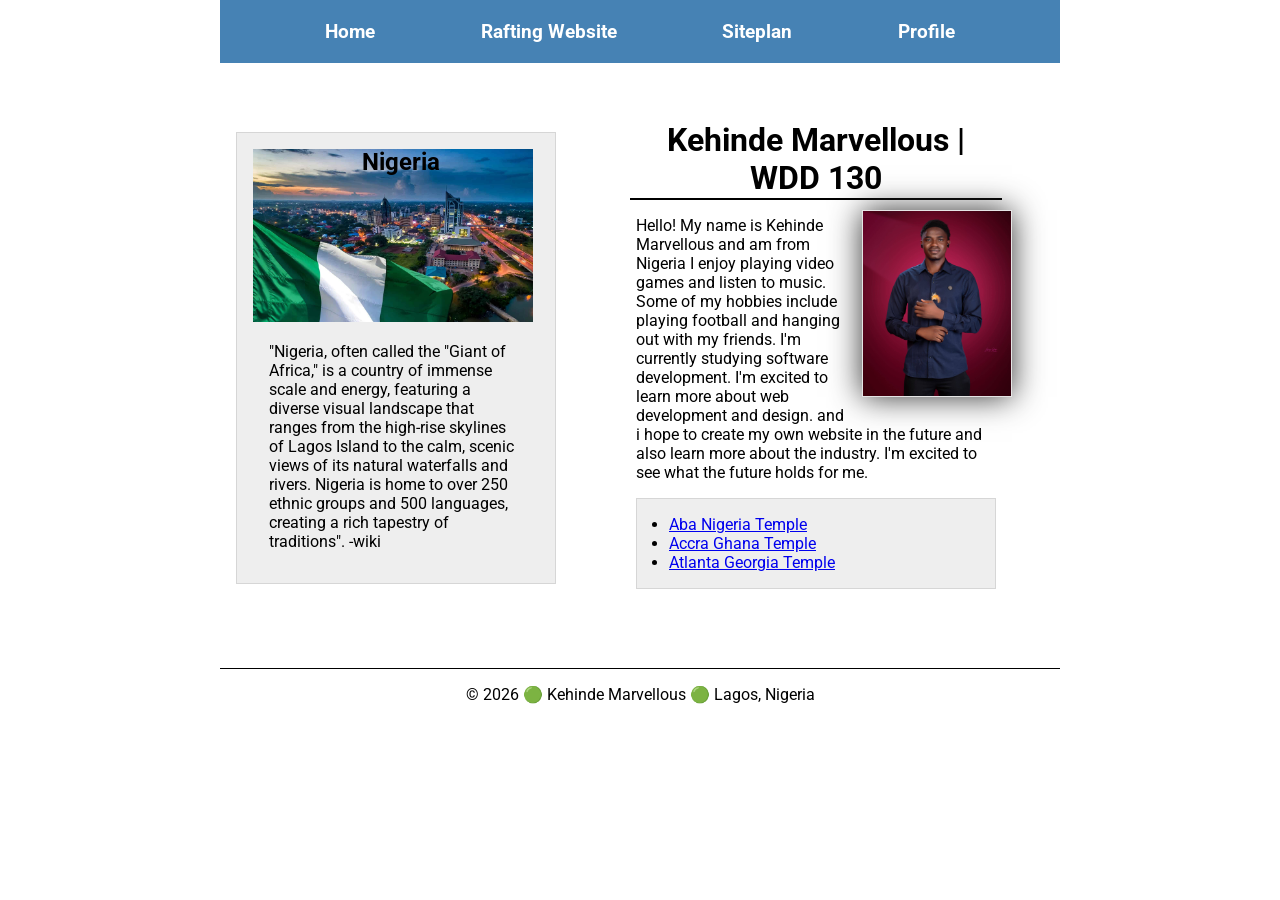
<file: index.html>
<!-- 12 May 2026 -->
<!DOCTYPE html>
<html lang="en-us">

<head>
    <meta charset="UTF-8">
    <meta name="viewport" content="width=device-width,initial-scale=1.0">
    <title>Kehinde Marvellous | WDD 130</title>
    <meta name="description" content="Kehinde Marvellous's BYU-Idaho WDD 130 course home page">
    <meta name="author" content="Kehinde Marvellous">

    <link rel="stylesheet" href="styles/styles.css">
    <link rel="preconnect" href="https://fonts.googleapis.com">
    <link rel="preconnect" href="https://fonts.gstatic.com" crossorigin>
    <link
      href="https://fonts.googleapis.com/css2?family=Roboto:ital,wght@0,100..900;1,100..900&display=swap"
      rel="stylesheet">
</head>

<body>
    <header>
        <nav>
            <a href="#">Home</a>
            <a href="wwr/">Rafting Website</a>
            <a href="wwr/site-plan-rafting.html">Siteplan</a>
            <a href="https://linkedin.com">Profile</a>
        </nav>
    </header>
    <div class="grid">
        <main>
            <h1>Kehinde Marvellous | WDD 130</h1>
            <img src="images/profile.jpg" alt="Hello, my name is Kehinde Marvellous" width="200">
            <p>Hello! My name is Kehinde Marvellous and am from Nigeria I enjoy playing video games
                and
                listen to music. Some of my hobbies include playing football and hanging out with my
                friends. I'm currently studying software development. I'm excited to learn more
                about
                web development and design. and i hope to create my own website in the future and
                also
                learn more about the industry. I'm excited to see what the future holds for me.</p>
            <ul class="box indent">
                <li><a href="https://newsroom.churchofjesuschrist.org/article/aba-nigeria-temple"
                      target="_blank">Aba Nigeria Temple</a></li>
                <li><a href="https://newsroom.churchofjesuschrist.org/article/accra-ghana-temple"
                      target="_blank">Accra Ghana Temple</a></li>
                <li><a href="https://newsroom.churchofjesuschrist.org/article/atlanta-georgia-temple"
                      target="_blank">Atlanta Georgia Temple</a></li>
            </ul>
        </main>
        <aside class="box">
            <h2>Nigeria</h2>
            <img src="images/nigeria.jpg" alt="Nigeria's Landscape">
            <p>"Nigeria, often called the "Giant of Africa," is a country of immense scale and
                energy,
                featuring a diverse visual landscape that ranges from the high-rise skylines of
                Lagos
                Island to the calm, scenic views of its natural waterfalls and rivers. Nigeria is
                home
                to over 250 ethnic groups and 500 languages, creating a rich tapestry of
                traditions".
                -wiki</p>
    </div>
    </aside>
    <footer>
        <p>&copy; 2026 🟢 Kehinde Marvellous 🟢 Lagos, Nigeria</p>
    </footer>
</body>

</html>
</file>
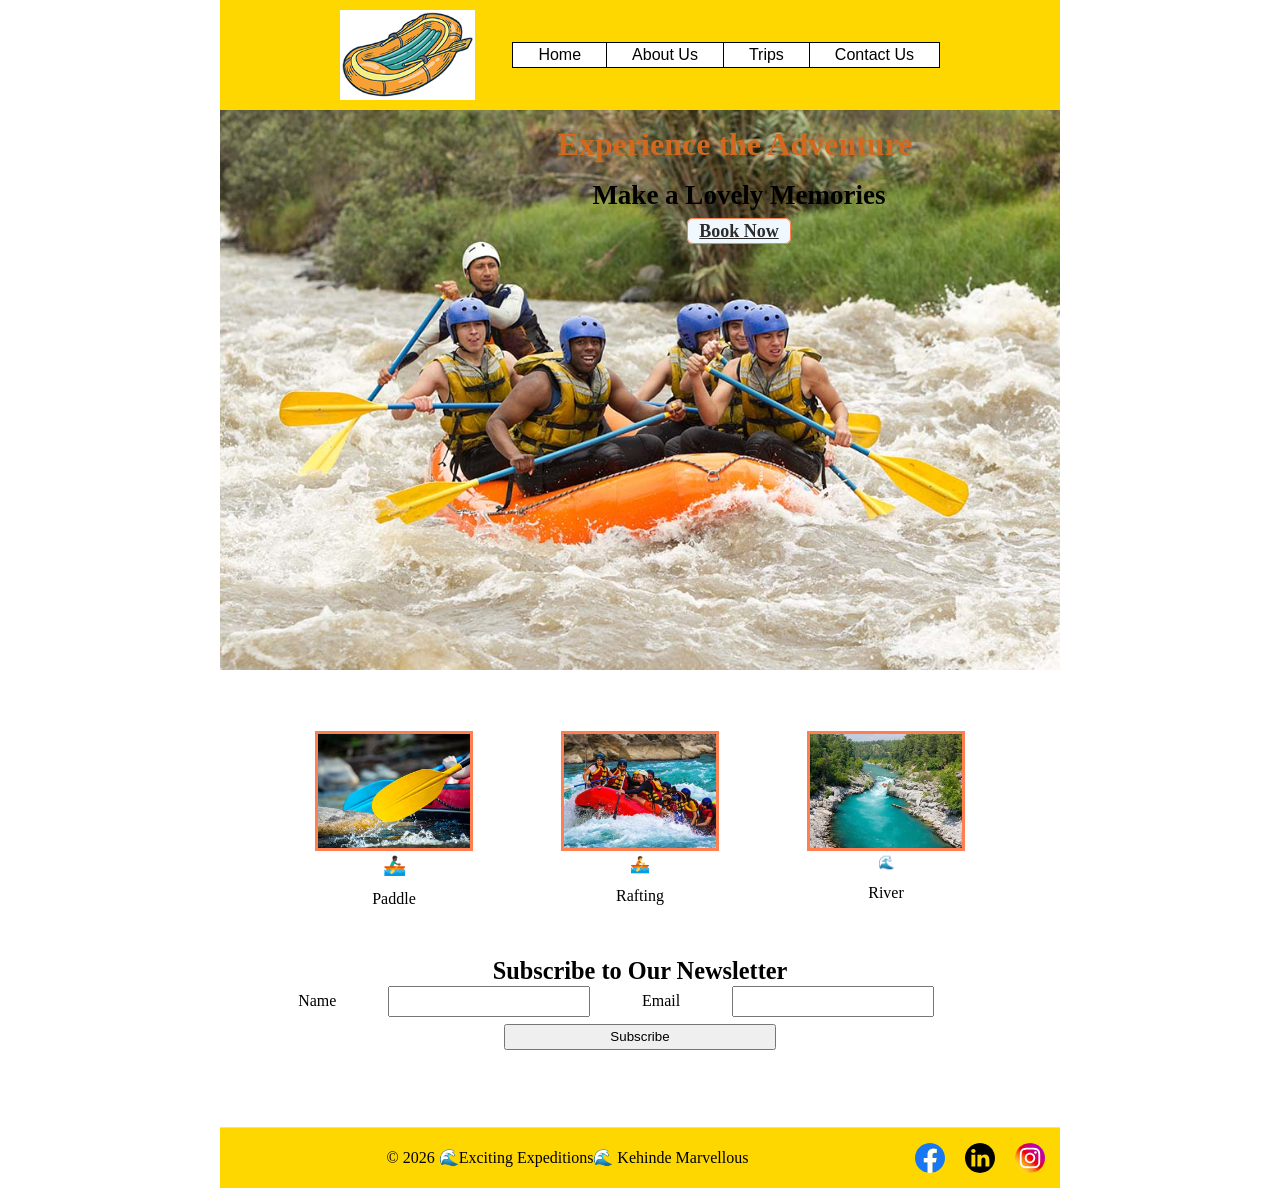
<file: wwr/index.html>
<!--10 June 2026-->
<!DOCTYPE html>
<html lang="en-us">

<head>
  <meta charset="UTF-8">
  <meta name="viewport" content="width=device-width,initial-scale=1.0">
  <title>Home Page | Exciting Expeditions</title>
  <link rel="stylesheet" href="styles/rafting.css">
  <meta name="description"
    content="Conquer exciting rapids with guided whitewater rafting trips, safety tips, and easy booking for families and thrill seekers.">
  <meta name="author" content="Kehinde Marvellous">
</head>

<body>
  <header>
    <img src="images/boat.png" alt="Company Logo" class="logo">

    <nav>
      <ul>
        <li><a href="index.html">Home</a></li>
        <li><a href="about.html">About Us</a></li>
        <li><a href="trips.html">Trips</a></li>
        <li><a href="contact.html">Contact Us</a></li>
      </ul>
    </nav>
  </header>
  <main>
    <div class="hero">
      <img src="images/hero.jpg" alt="Rafting Adventure">
      <h1>Experience the Adventure</h1>

      <section class="cta">
        <h2>Make a Lovely Memories</h2>
        <a href="trips.html" class="cta-button">Book Now</a>
      </section>
    </div>

    <section class="grid-container">
      <div>
        <img src="images/paddle.jpg" alt="Paddle rafting">
        <h3>🚣🏿‍♂️</h3>
        <p>Paddle</p>
      </div>

      <div>
        <img src="images/raf.jpg" alt="River rafting">
        <h4>🚣</h4>
        <p>Rafting</p>
      </div>

      <div>
        <img src="images/river.jpg" alt="River">
        <h5>🌊</h5>
        <p>River</p>
      </div>

      <div class="newsletter-section">
        <h6>Subscribe to Our Newsletter</h6>

        <form action="contact-form">
          <label for="name">Name</label>
          <input type="text" id="name" name="name">

          <label for="email">Email</label>
          <input type="email" id="email" name="email">

          <button type="submit">Subscribe</button>
        </form>
      </div>
    </section>
  </main>
  <footer>
    <p>&copy; 2026 🌊Exciting Expeditions🌊 Kehinde Marvellous</p>
    <nav class="socialmedia">
      <a href="https://facebook.com">
        <img src="images/facebook.svg" alt="Facebook Icon">
      </a>
      <a href="https://linkedin.com">
        <img src="images/linkedin.svg" alt="Linkedin Icon">
      </a>
      <a href="https://instagram.com">
        <img src="images/instagram.svg" alt="Instagram Icon">
      </a>
    </nav>
  </footer>
</body>
</file>
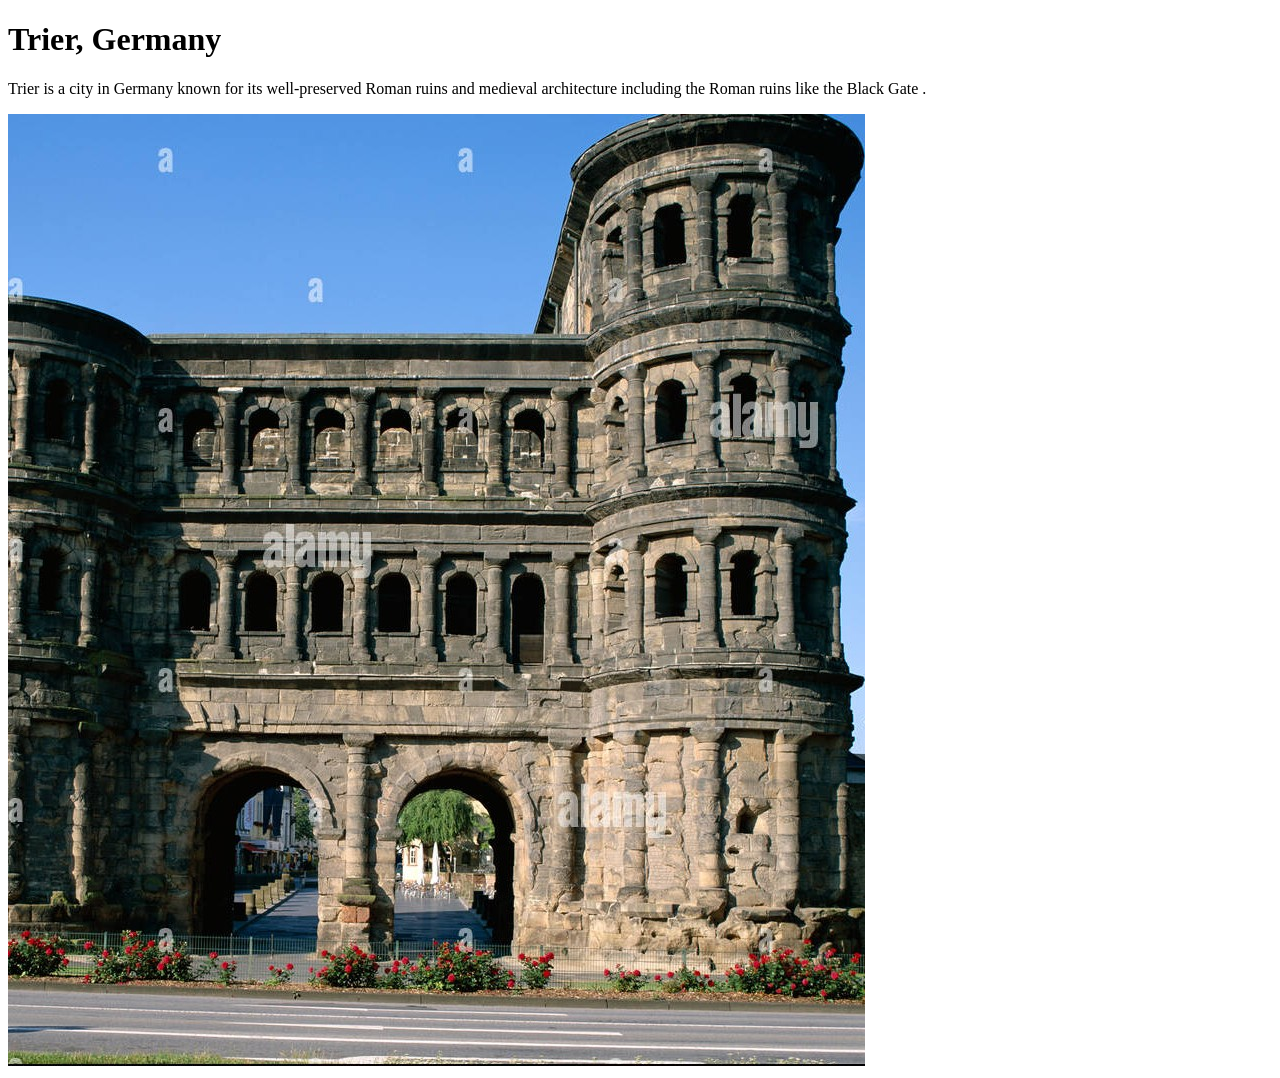
<file: week01/favorite-city.html>
<!DOCTYPE html>
<html lang="en">

<head>
    <meta charset="UTF-8">
    <meta name="viewport" content="width=device-width, initial-scale=1.0">
    <title>My Favorite City - Trier, Germany</title>
</head>

<body>
    <h1>Trier, Germany</h1>
    <p>Trier is a city in Germany known for its well-preserved Roman ruins and medieval architecture
        including the Roman ruins like the Black Gate .</p>
    <img src="images/black gate.jpg" alt="The Black Gate, Trier, Germany">

</body>

</html>
</file>
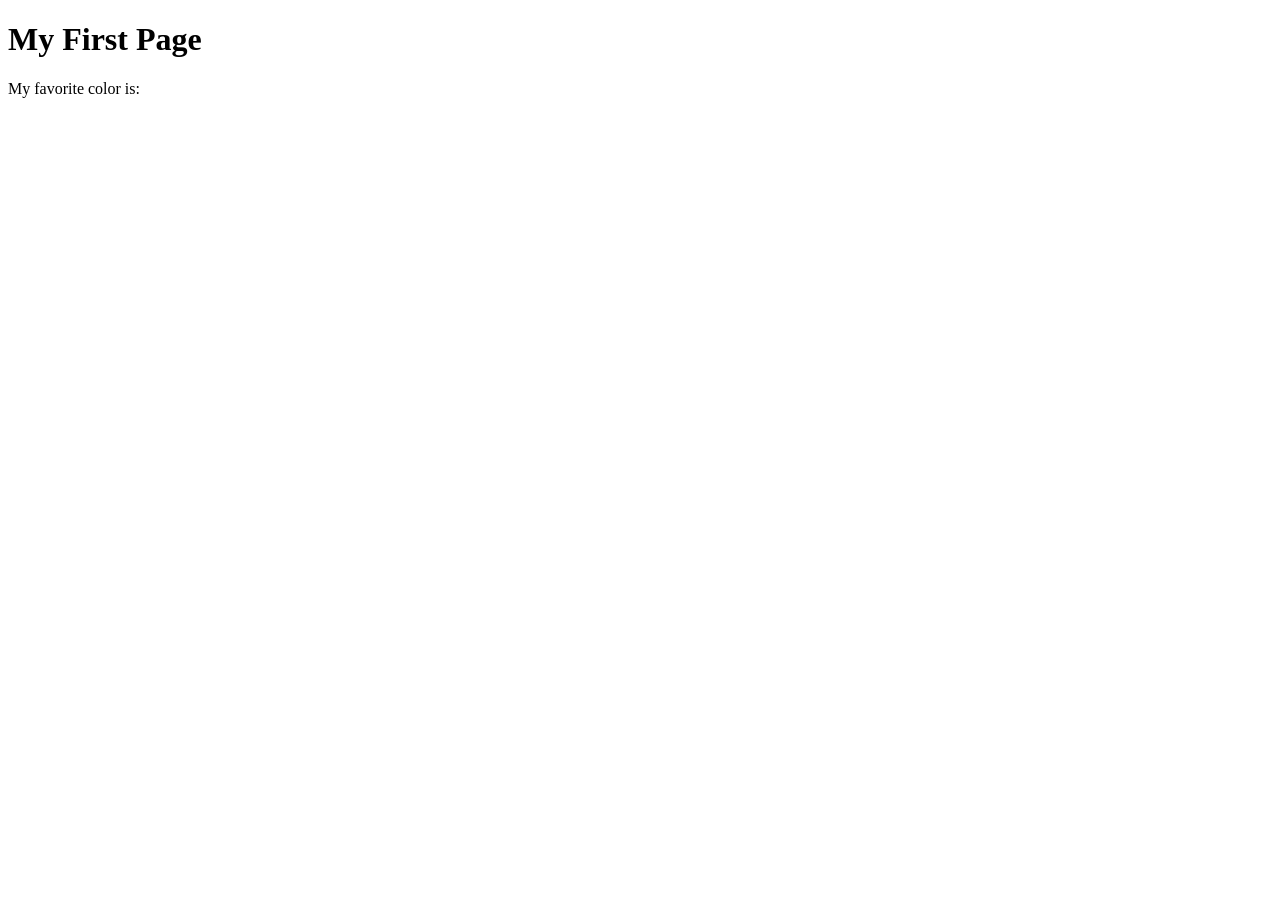
<file: week01/first-page.html>
<!DOCTYPE html>
<html lang="en">
<head>
    <meta charset="UTF-8">
    <meta name="viewport" content="width=device-width, initial-scale=1.0">
    <title>My First Page</title>
</head>
<body>
    <h1>My First Page</h1>
    <p>My favorite color is: </p>
</body>
</html>
</file>
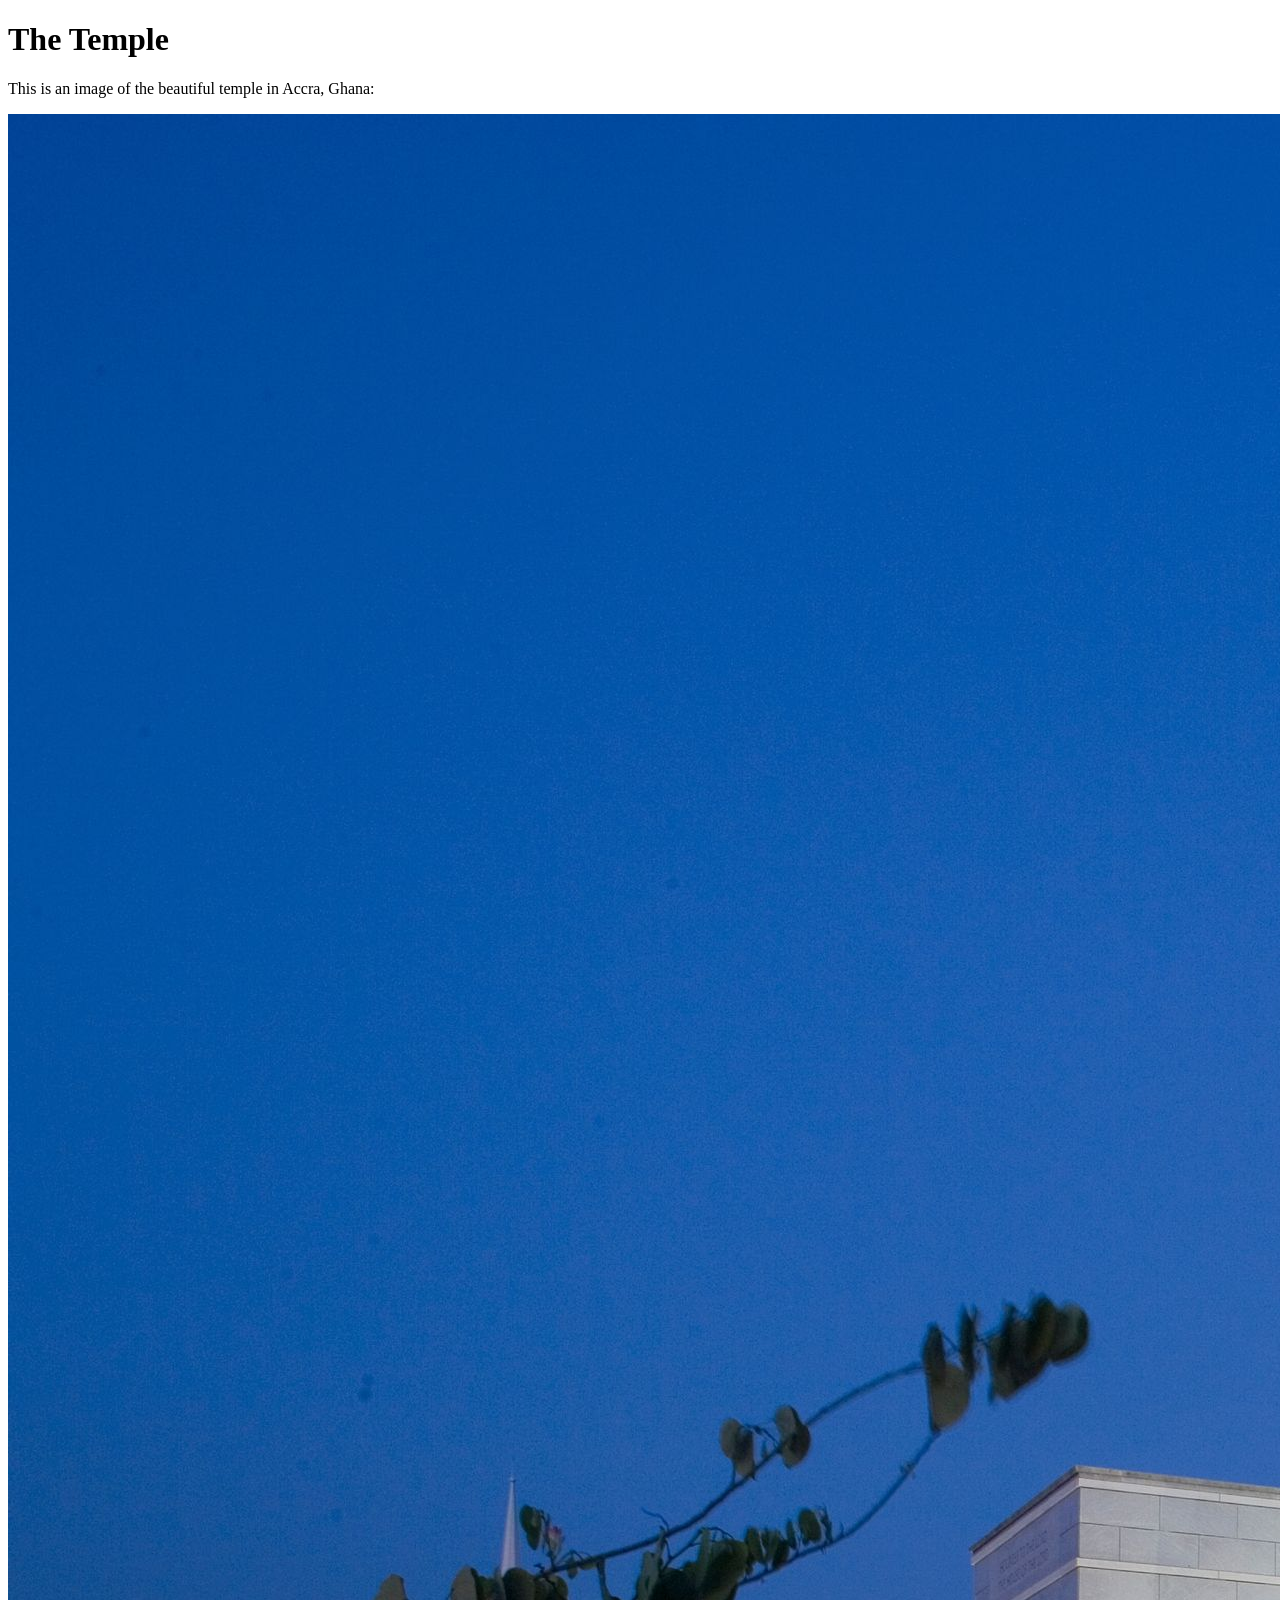
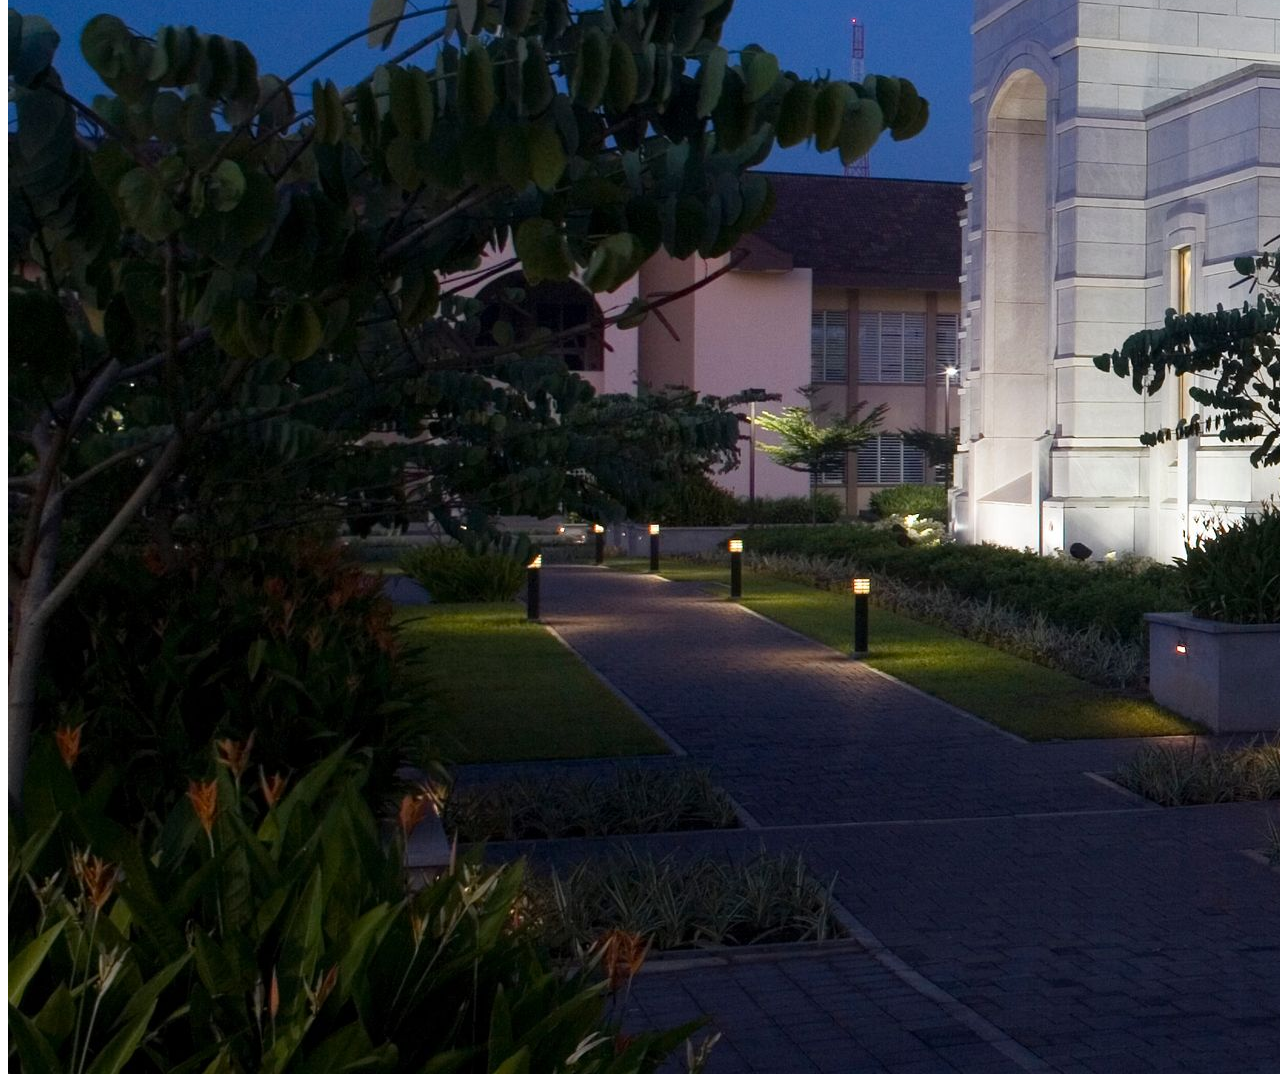
<file: week01/images.html>
<!DOCTYPE html>
<html lang="en">
<head>
    <meta charset="UTF-8">
    <meta name="viewport" content="width=device-width, initial-scale=1.0">
    <title>Temple Image</title>
</head>
<body>
    <h1>The Temple</h1>
    <p>This is an image of the beautiful temple in Accra, Ghana:</p>
    <img src="images/temple-large.jpeg" alt="The Accra Ghana Temple">
    
</body>
</html>
</file>
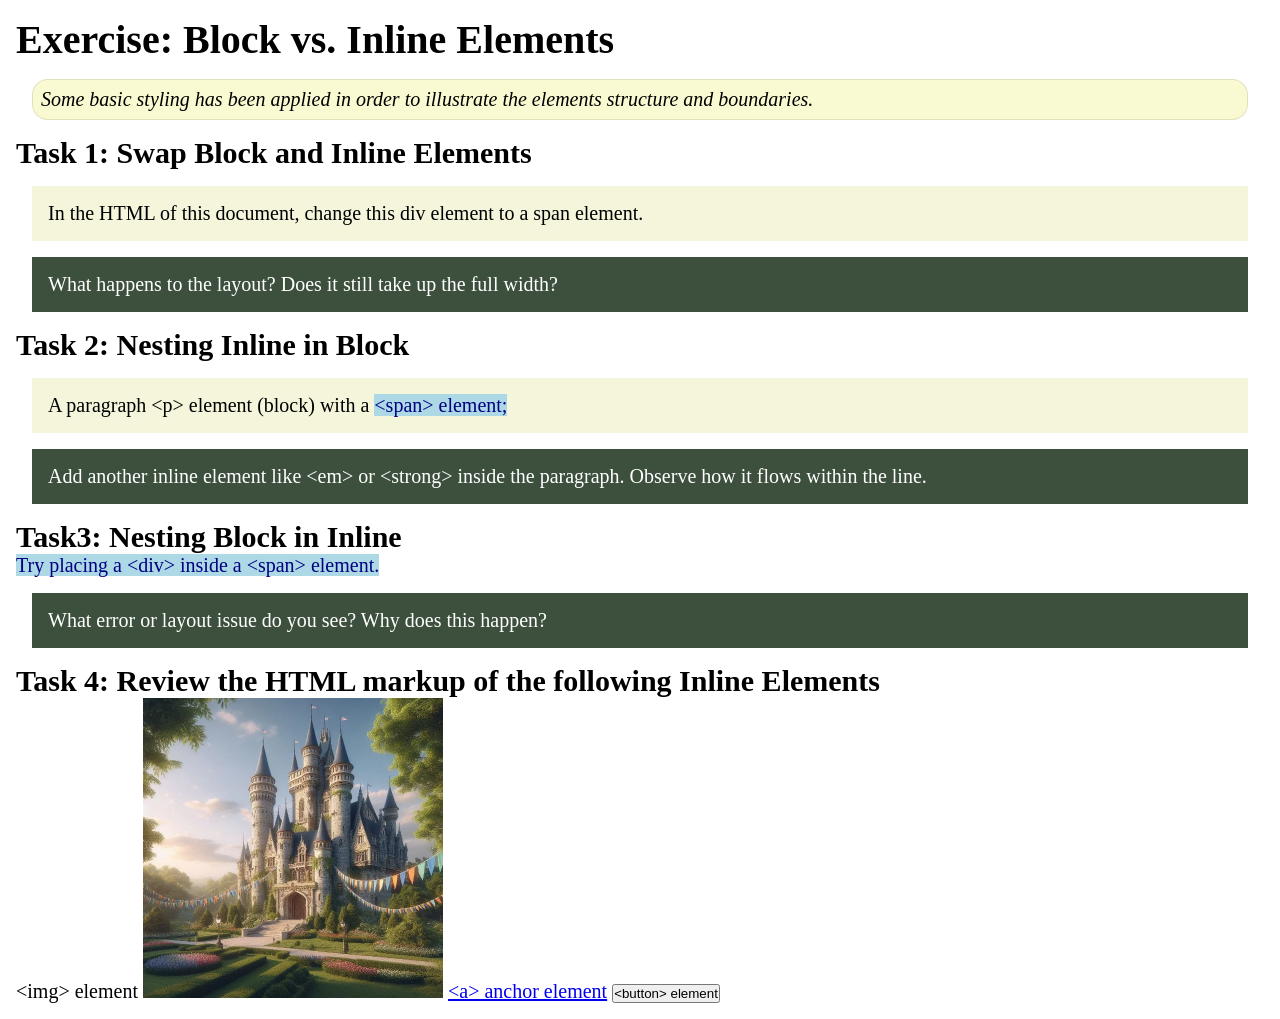
<file: week02/block-vs-inline.html>
<!DOCTYPE html>
<html lang="en">

<head>
    <meta charset="UTF-8">
    <meta name="viewport" content="width=device-width, initial-scale=1.0">
    <title>Exercise: Block vs. Inline Elements</title>
    <link rel="stylesheet" href="styles/block-vs-inline.css">
</head>

<body>
    <main>
        <h1>Exercise: Block vs. Inline Elements</h1>
        <p class="note">Some basic styling has been applied in order to illustrate the elements structure and
            boundaries.</p>

        <h2>Task 1: Swap Block and Inline Elements</h2>
        <div>In the HTML of this document, change this div element to a span element.</div>

        <p class="question">What happens to the layout? Does it still take up the full width?</p>

        <h2>Task 2: Nesting Inline in Block</h2>
        <p>A paragraph &lt;p&gt; element (block) with a <span>&lt;span&gt; element;</span></p>
        <p class="question">Add another inline element like &lt;em&gt; or &lt;strong&gt; inside the paragraph. Observe
            how it flows within the line.</p>

        <h2>Task3: Nesting Block in Inline</h2>
        <span>Try placing a &lt;div&gt; inside a &lt;span&gt; element.</span>
            <p class="question">What error or layout issue do you see? Why does this happen?</p>


            <h2>Task 4: Review the HTML markup of the following Inline Elements</h2>
        &lt;img&gt; element
        <img src="images/castle.webp" alt="placeholder image (images are inline)" width="300" height="300">
        <a href="https://churchofjesuschrist.org">&lt;a&gt; anchor element</a>
        <button type="button">&lt;button&gt; element</button>
    </main>
</body>

</html>
</file>
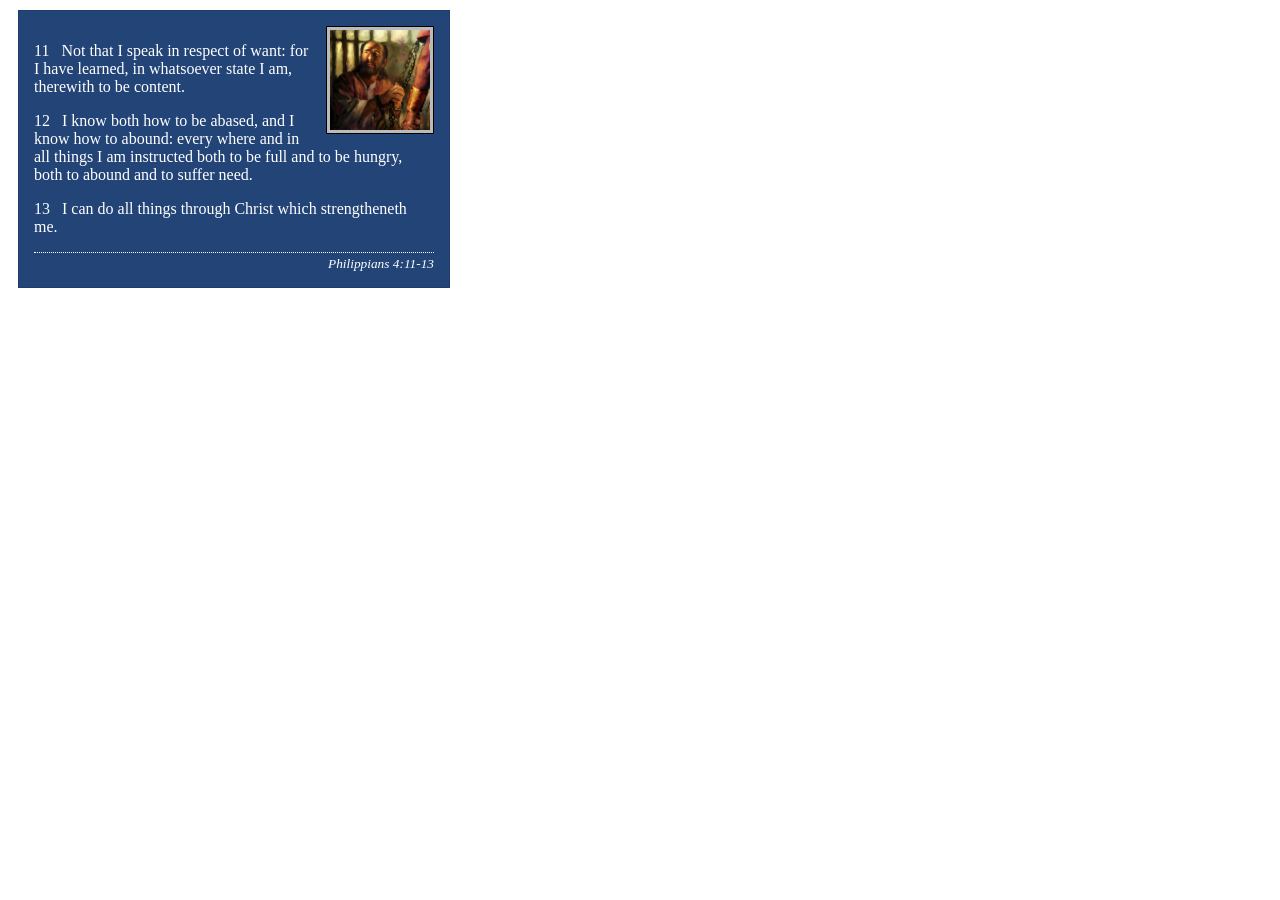
<file: week02/box-model-solution.html>
<!DOCTYPE html>
<html lang="en">
<head>
    <meta charset="UTF-8">
    <meta name="viewport" content="width=device-width, initial-scale=1.0">
    <title>Box Model Activity</title>
    <link rel="stylesheet" href="styles/box-model-solution.css">
</head>
<body>
    <main>
        <div class="callout">
            <img src="images/apostle-paul-imprisoned.webp" alt="Paul the Apostle - Imprisoned in Rome" width="200" height="200">
            <blockquote>
                <p>11 &nbsp; Not that I speak in respect of want: for I have learned, in whatsoever state I am, therewith to be content.</p>
                <p>12 &nbsp; I know both how to be abased, and I know how to abound: every where and in all things I am instructed both to be full and to be hungry, both to abound and to suffer need.</p>
                <p>13 &nbsp; I can do all things through Christ which strengtheneth me.</p>
            </blockquote>
            <cite>Philippians 4:11-13</cite>
        </div>
    </main>
</body>
</html>
</file>
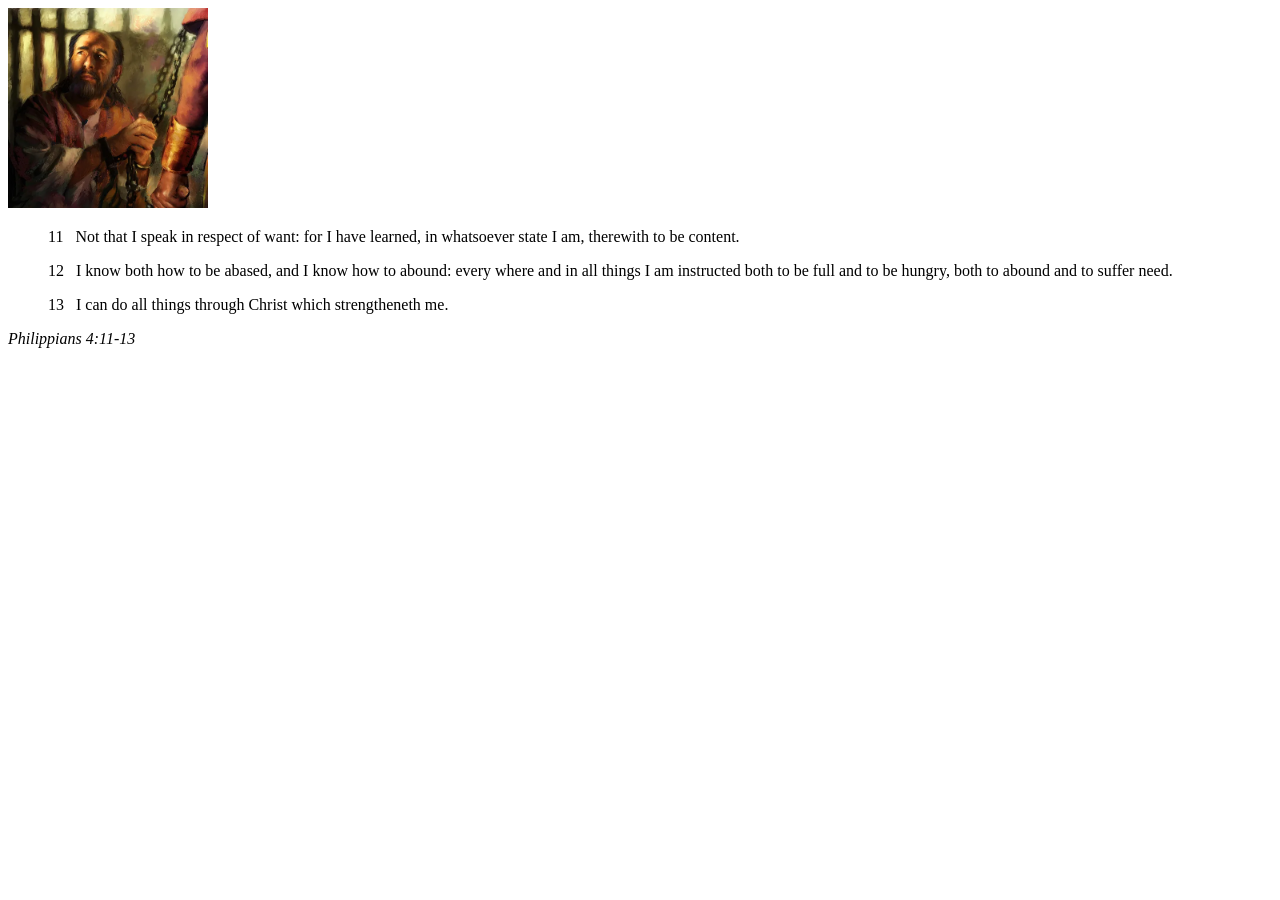
<file: week02/box-model.html>
<!DOCTYPE html>
<html lang="en">
<head>
    <meta charset="UTF-8">
    <meta name="viewport" content="width=device-width, initial-scale=1.0">
    <title>Box Model Activity</title>
</head>
<body>
    <main>
        <div class="callout">
            <img src="images/apostle-paul-imprisoned.webp" alt="Paul the Apostle - Imprisoned in Rome" width="200" height="200">
            <blockquote>
                <p>11 &nbsp; Not that I speak in respect of want: for I have learned, in whatsoever state I am, therewith to be content.</p>
                <p>12 &nbsp; I know both how to be abased, and I know how to abound: every where and in all things I am instructed both to be full and to be hungry, both to abound and to suffer need.</p>
                <p>13 &nbsp; I can do all things through Christ which strengtheneth me.</p>
            </blockquote>
            <cite>Philippians 4:11-13</cite>
        </div>
    </main>
</body>
</html>
</file>
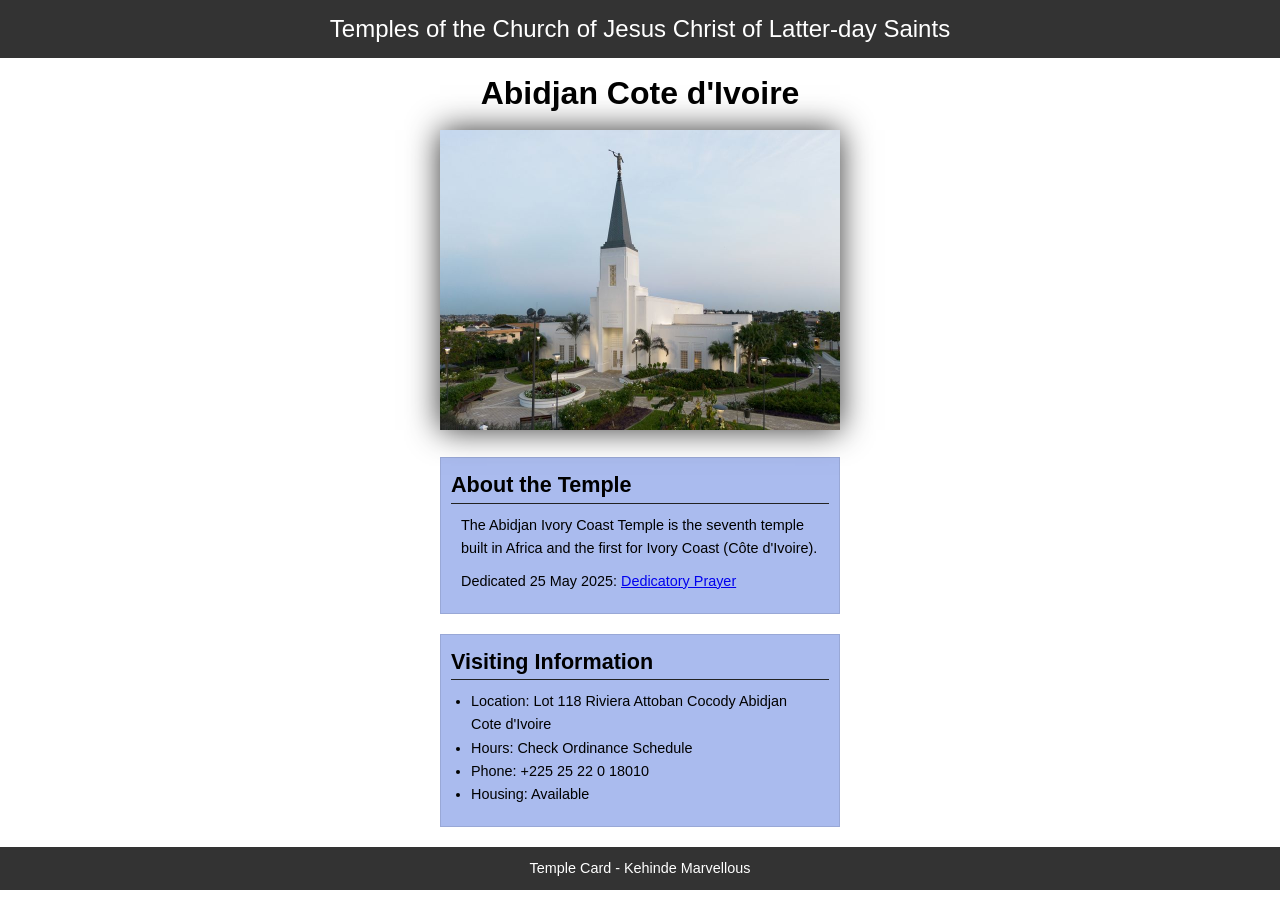
<file: week02/temple.html>
<!DOCTYPE html>
<html lang="en">

<head>
    <meta charset="UTF-8">
    <meta name="viewport" content="width=device-width, initial-scale=1.0">
    <title>Temple Card - Abidjan Cote d'Ivoire</title>
    <link rel="stylesheet" href="styles/temple.css">
</head>

<body>
    <header>
        <p>Temples of the Church of Jesus Christ of Latter-day Saints</p>
    </header>
    <main>
        <h1>Abidjan Cote d'Ivoire</h1>
        <picture>
            <img src="images/abidjan-ivory-coast.jpeg" alt="Abidjan Cote d'Ivoire Temple">
        </picture>
        <section>
            <h2>About the Temple</h2>
            <p>The Abidjan Ivory Coast Temple is the seventh temple built in Africa and the first
                for Ivory Coast (Côte
                d'Ivoire).</p>
            <p>Dedicated 25 May 2025: <a
                  href="https://www.churchofjesuschrist.org/temples/dedicatory-prayer/abidjan-ivory-coast-temple/2025-05-25?lang=eng"
                  target="_blank" rel="noopener noreferrer">Dedicatory Prayer</a></p>
        </section>
        <section>
            <h2>Visiting Information</h2>
            <ul>
                <li>Location: Lot 118 Riviera Attoban Cocody Abidjan Cote d'Ivoire</li>
                <li>Hours: Check Ordinance Schedule</li>
                <li>Phone: +225 25 22 0 18010</li>
                <li>Housing: Available</li>
            </ul>
        </section>
    </main>
    <footer>
        <p>Temple Card - Kehinde Marvellous</p>
    </footer>
</body>

</html>
</file>
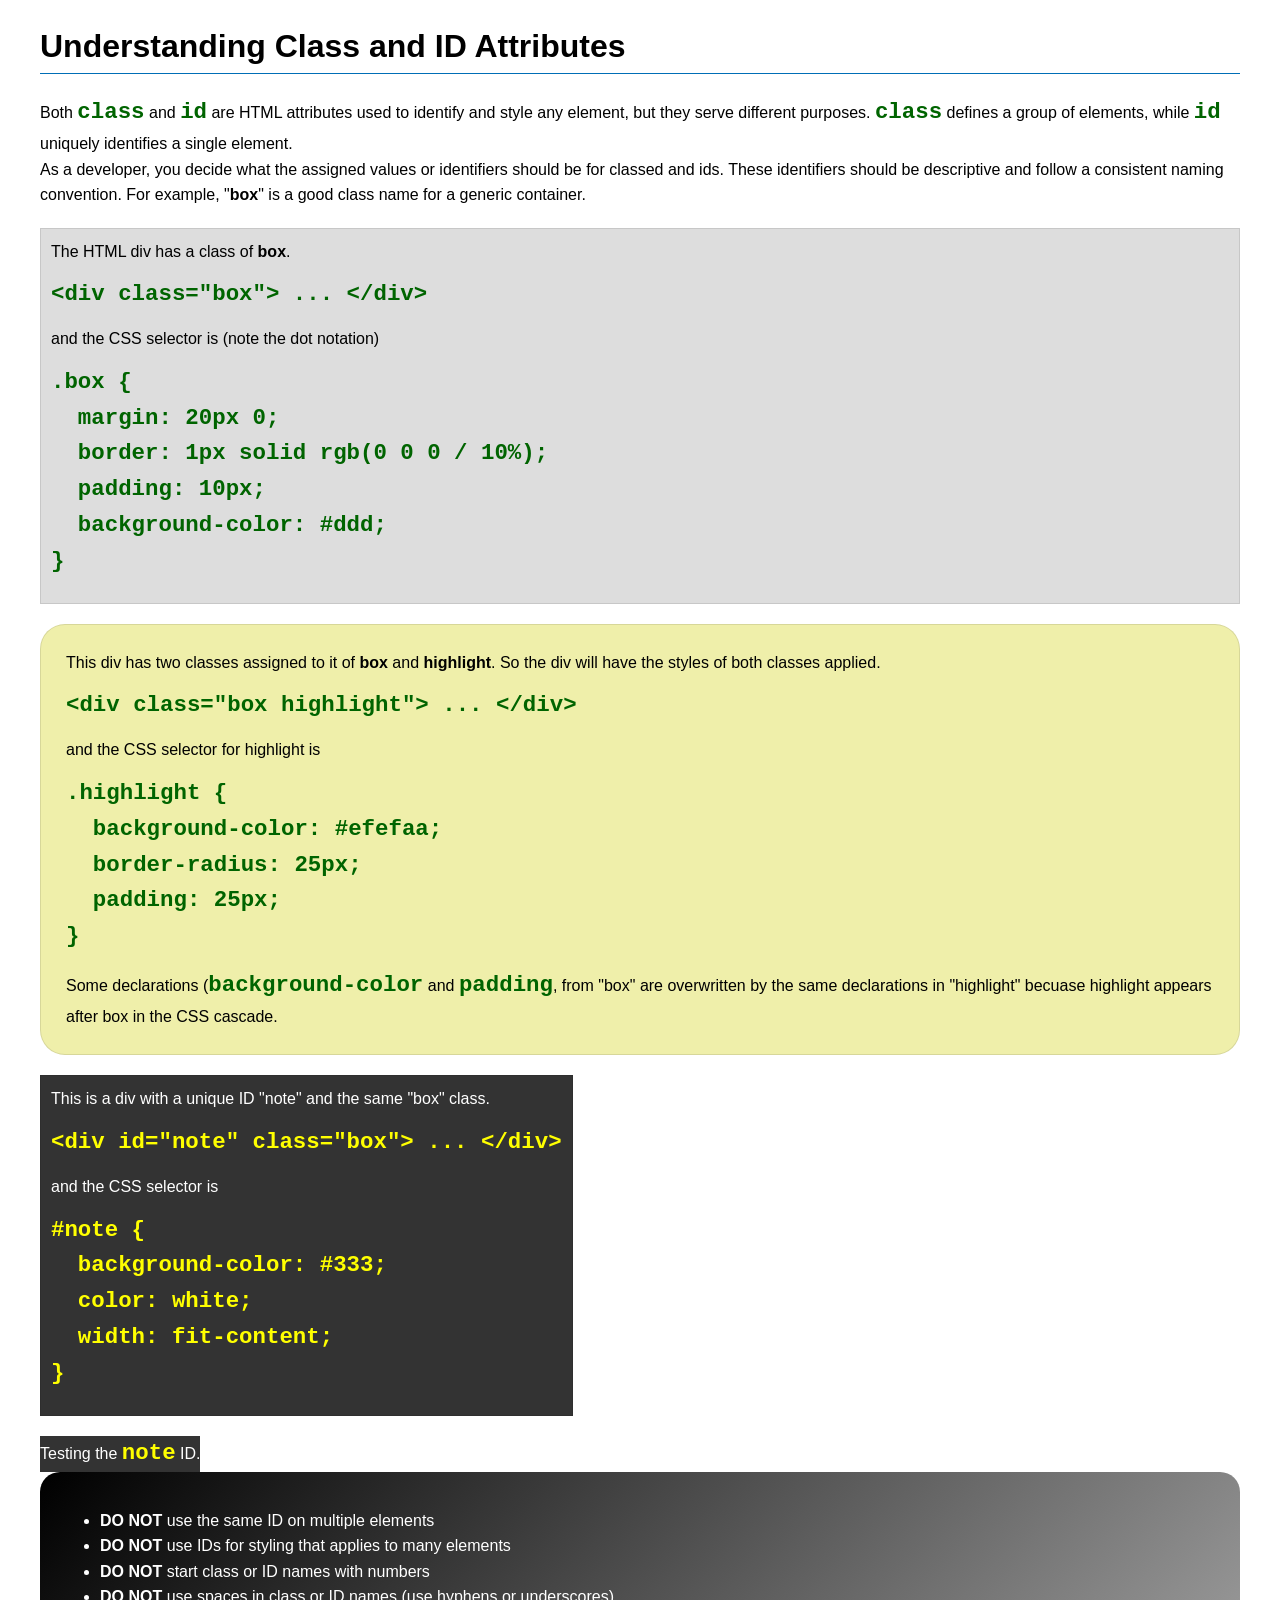
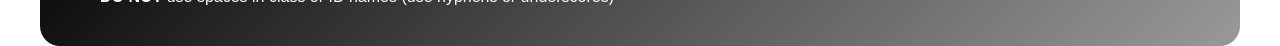
<file: week03/class-and-id.html>
<!DOCTYPE html>
<html lang="en">

<head>
    <meta charset="UTF-8">
    <meta name="viewport" content="width=device-width, initial-scale=1.0">
    <title>Class vs ID Attributes</title>
    <link rel="stylesheet" href="styles/class-and-id.css">
</head>

<body>
    <h1>Understanding Class and ID Attributes</h1>
    <p>Both <code>class</code> and <code>id</code> are HTML attributes used to identify and style any element, but they
        serve different purposes. <code>class</code> defines a group of elements, while <code>id</code> uniquely
        identifies a single element.</p>
    <p>As a developer, you decide what the assigned values or identifiers should be for classed and ids. These
        identifiers should be
        descriptive and follow a consistent naming convention. For example, "<strong>box</strong>" is a good class name
        for a generic container.</p>
    <div class="box">
        <p>The HTML div has a class of <strong>box</strong>.</p>
        <pre><code class="html">&lt;div class="box"&gt; ... &lt;/div&gt;</code></pre>
        and the CSS selector is (note the dot notation)
        <pre><code class="css">.box {
  margin: 20px 0;
  border: 1px solid rgb(0 0 0 / 10%);
  padding: 10px;
  background-color: #ddd; 
}</code></pre>
    </div>

    <div class="box highlight">
        <p>This div has two classes assigned to it of <strong>box</strong> and <strong>highlight</strong>. So the div
            will have the styles of both classes applied.</p>
        <pre><code class="html">&lt;div class="box highlight"&gt; ... &lt;/div&gt;</code></pre>
        and the CSS selector for highlight is
        <pre><code class="css">.highlight {
  background-color: #efefaa;
  border-radius: 25px;
  padding: 25px;
}</code></pre>
<p>Some declarations (<code>background-color</code> and <code>padding</code>, from "box" are overwritten by the same declarations in "highlight" becuase highlight appears after box in the CSS cascade.</p>
    </div>

    <div id="note" class="box">
        <p>This is a div with a unique ID "note" and the same "box" class.</p>
        <pre><code class="html">&lt;div id="note" class="box"&gt; ... &lt;/div&gt;</code></pre>
        and the CSS selector is
        <pre><code class="css">#note {
  background-color: #333;
  color: white;
  width: fit-content;
}</code></pre>
    </div>

    <div id="note">
        <p>Testing the <code>note</code> ID.</p>
    </div>

    <section id="best-practice">
        <ul>
            <li><strong>DO NOT</strong> use the same ID on multiple elements</li>
            <li><strong>DO NOT</strong> use IDs for styling that applies to many elements</li>
            <li><strong>DO NOT</strong> start class or ID names with numbers</li>
            <li><strong>DO NOT</strong> use spaces in class or ID names (use hyphens or underscores)</li>
        </ul>
    </section>




</body>

</html>
</file>
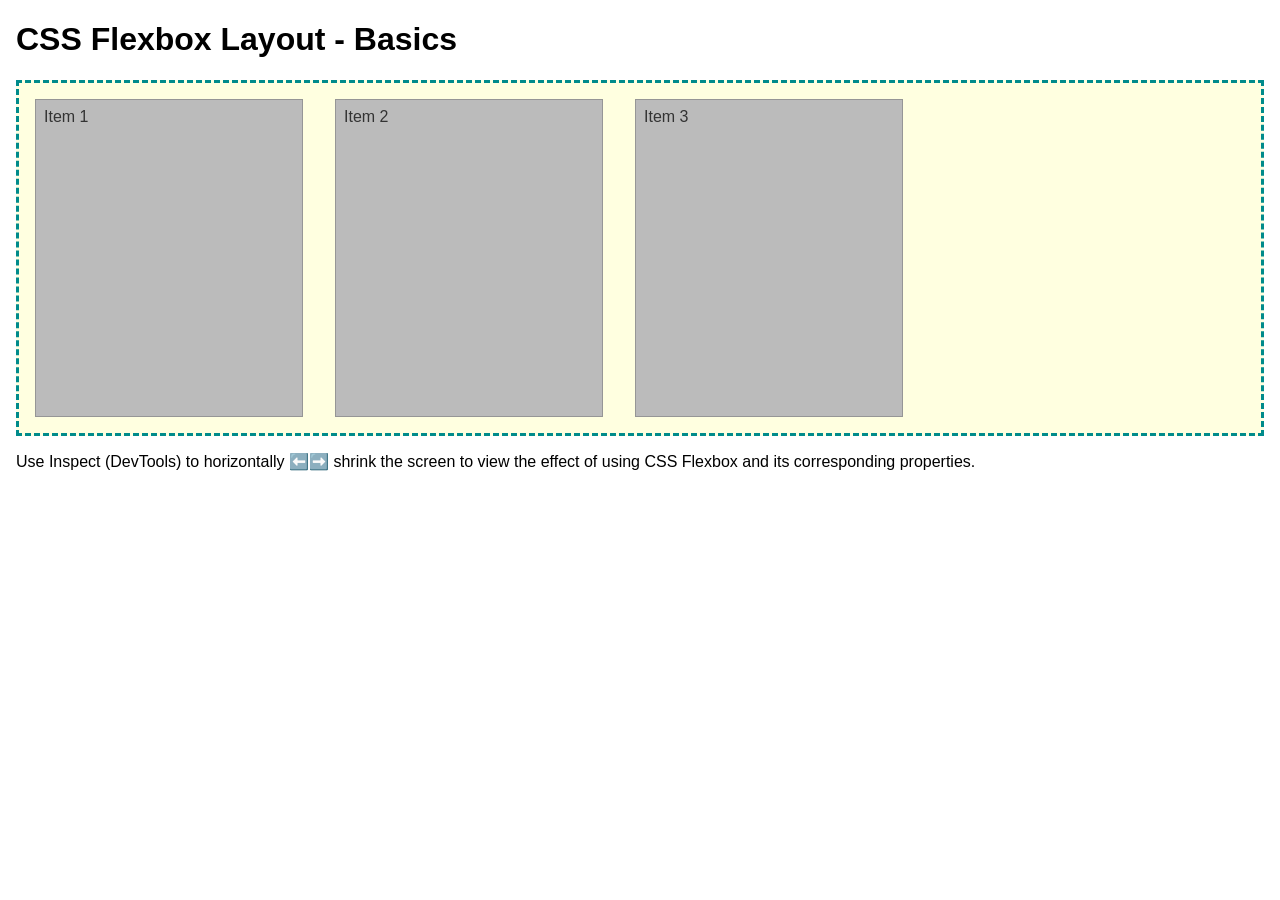
<file: week04/flexbox-layout.html>
<!DOCTYPE html>
<html lang="en">
<head>
    <meta charset="UTF-8">
    <meta name="viewport" content="width=device-width, initial-scale=1.0">
    <title>CSS Flexbox Layout - Basics</title>
    <link rel="stylesheet" href="styles/flexbox.css">
</head>
<body>
    <main>
        <h1>CSS Flexbox Layout - Basics</h1>
        <div class="flex-container">
            <div class="flex-item item1">Item 1</div>
            <div class="flex-item item2">Item 2</div>
            <div class="flex-item item3">Item 3</div>
        </div>
        <p>Use Inspect (DevTools) to horizontally ⬅️➡️ shrink the screen to view the effect of using CSS Flexbox and its corresponding properties.</p>
    </main>
</body>
</html>
</file>
<file: styles/styles.css>
* {
    margin: 0;
    padding: 0;
    box-sizing: border-box;
}

body {
    font-size: 16px;
    font-family: Roboto, Arial, sans-serif;
}

header,
footer {
    max-width: 840px;
    margin: 0 auto;
}

nav {
    background-color: steelblue;
    padding: 10px;
    display: flex;
    justify-content: space-evenly;
    align-items: center;
}

nav a {
    color: white;
    padding: 10px;
    display: block;
    text-decoration: none;
    font-size: 1.2rem;
    font-weight: 700;
    color: #fff;/% shorthand for white %/
}

.grid {
    display: grid;
    align-items: center;
}

main {
    grid-column: 2/3;
    margin: 1rem;
    ;
}

aside {
    width: 20rem;
    position: relative;
    grid-column: 1/2;
    grid-row: 1/2;
}

header,
.grid,
footer {
    max-width: 840px;
    margin: 0 auto;
}

.box {
    margin: 1rem;
    border: 1px solid rgba(0, 0, 0, .1);
    padding: 1rem;
    background-color: #eee;
    color: #000;
}

main {
    grid-column: 2;
    margin: 3rem;
}

h1 {
    margin: 10px;
    text-align: center;
    color: #000;
    border-bottom: 2px solid #000;
    padding-bottom: 1px;
}

h2 {
    display: block;
    font-size: 1.5em;
    scroll-margin-block-start: 0.83em;
    margin-block-end: 0.83em;
    margin-inline-start: 0px;
    scroll-margin-inline-end: 0px;
    font-weight: bold;
}

main {
    max-width: 840px;
}

p {
    padding: 0;
}

aside {
    width: 20rem;
    margin: 1rem;
    border: 1px solid rgb(0 0 0 / 0.2);
    padding: 1rem;
    background-color: #eee;
    color: #333;
    text-align: left;
    position: relative;
}

aside {
    display: block;
}

aside img {
    width: 280px;
    height: auto;
}

aside h2 {
    position: absolute;
    top: 15px;
    left: 125px;

}

main img {
    width: 150px;
    height: auto;
    border: 1px solid rgb(0 0 0 / 10%);
    padding: 0;
    box-shadow: 0 0 30px #333;
    float: right;
    margin: 0 0 1rem 1rem;
}

p {
    margin: 1rem;
}

footer {
    margin-top: 15px;
    border-top: 1px solid #000;
    text-align: center;
}

/* Class Selectors */
.box {
    margin: 1rem;
    border: 1px solid rgba(0, 0, 0, .1);
    padding: 1rem;
    background-color: #eee;
    color: #000;
}

.indent {
    padding-left: 2rem;
}
</file>
<file: wwr/styles/rafting.css>
:root {
    --primary-color: white;
    /* White */
    --secondary-color: black;
    /* Black */
    --accent1-color: gold;
    /* Light Gold */
    --accent2-color: #0f4c5c;
    /* Deep Teal */
    --heading-font: "Times New Roman", "Georgia", serif;
    --body-font: Arial, italic smaller sans-serif, sans-serif;
}

* {
    margin: 0;
    padding: 0;
    box-sizing: border-box;
}

/* 1. Header Container */
header {
    display: grid;
    grid-template-columns: auto 1fr;
    align-items: center;
    background-color: var(--accent1-color);
    padding: 10px 120px;
}

/* 2. Logo Size */
.logo {
    height: 90px;
    width: auto;
    grid-column: 1;
}

nav {
    justify-self: end;
    grid-column: 2;
}

/* 3. Navigation List Layout */
nav ul {
    display: flex;
    list-style: none;
    margin: 0;
    padding: 0;
    border: 1px solid #000;
    background-color: #fff;
    width: fit-content;
}

/* 4. Link Styling */
nav ul li a {
    display: block;
    text-decoration: none;
    color: #000;
    padding: 3px 25px;
    font-family: sans-serif;
}

/* 5. Inner Borders Between Links */
nav ul li:not(:last-child) a {
    border-right: 1px solid #000;
}

/* 6. Hover Effect */
nav ul li a:hover {
    background-color: #f0f0f0;
}

header,
main,
footer {
    width: 100%;
    max-width: 840px;
    margin: 0 auto;
}

/* ====================== COMPANY INFO ====================== */
.company-info {
    display: flex;
    flex-direction: column;
    align-items: center;
    text-align: center;
    padding: 10px;
}

.company-info h1 {
    font-size: 1.7rem;
    font-family: var(--heading-font);
}

.company-info p {
    font-size: 1rem;
}

h1,
h2 {
    font-family: var(--heading-font);
    color: black;
    text-align: center;
    padding: 10px 0;
}

h6 {
    font-size: 1.52rem;
}

h2 nav,
p,
section,
article {
    margin: 12px;
    padding: 1px;
}

footer p,
section p {
    color: var(--secondary-color);
}

.grid-container {
    display: grid;
    grid-template-columns: 1fr 1fr 1fr;
    gap: 20px;
    text-align: center;
    background: white;
    margin: 60px;
}

.grid-container img {
    width: 70%;
    height: 120px;
    object-fit: cover;
    border: 3px solid coral;
}

.cta {
    text-align: center;
    font-size: 18px;
    font-weight: 600;
}

.cta a {
    padding: 2px 11px;
    background-color: aliceblue;
    border: 1px solid coral;
    border-radius: 6px;
    color: #2C2C2C;
}

.hero .cta {
    position: absolute;
    bottom: 25rem;
    left: 41%;
    padding: 1rem;
}

table {
    width: 100%;
    border-collapse: collapse;
    margin: 20px 0;
}

th {
    background-color: #f0c14e;
    color: black;
    padding: 12px;
    border: 1px solid #000;
    text-align: center;
}

td {
    padding: 10px;
    border: 1px solid #000;
    text-align: center;
}

tr:nth-child(even) {
    background-color: #f9f9f9;
}

/* ====================== TRIP CARDS ====================== */

.trip-card {
    background-color: white;
    border: 2px solid var(--accent1-color);
    border-radius: 8px;
    box-shadow: 0 4px 6px rgba(0, 0, 0, 0.1);
}

.trip-card img {
    width: 100%;
    height: 200px;
    object-fit: cover;
    display: block;
}

.trip-card h3,
.trip-card h2 {
    font-size: 1.3rem;
    padding: 1rem 1rem 0.5rem;
    margin: 0;
    color: var(--accent2-color);
}

.trip-card p {
    padding: 0 1rem 1rem;
    margin: 0;
    font-size: 0.95rem;
    text-align: center;
}

/* ====================== GRID LAYOUT ====================== */
.grid {
    display: grid;
    grid-template-columns: 1fr 1fr;
    gap: 2rem;
    max-width: 1200px;
    margin: 0 auto;
    padding: 0 20px;
    align-items: start;
}

.map {
    width: 360px;
    height: 318px;
}

/* form layout: each direct child row keeps small width, use grid within fieldset */
.contact-form {
    display: flex;
    flex-direction: column;
    gap: 0.85rem;
}

#name,
#email {
    margin: 1px 3rem 7px;
    padding: 6px;
    width: 12.6rem;
}

/* fieldset: two-column grid: label cell + controls cell */
.purpose-fieldset {
    display: grid;
    grid-template-columns: 1fr 3.6fr;
    gap: 0.5rem;
    border: none;
    align-items: center;
}

/* radios stacked inside the controls cell */
.radios {
    display: flex;
    flex-direction: column;
    gap: 0.5rem;
}

/* make message textarea span full form width */
.message-row {
    display: flex;
    flex-direction: column;
}

#message {
    width: 60%;
    box-sizing: border-box;
    height: 4rem;
    padding: .5rem;
}

/* newsletter row span full width */
.newsletter {
    display: block;
    width: 100%;
}

.newsletter label {
    display: inline-block;
    margin-left: 0.5rem;
}

.newsletter-section {
    grid-column: 1 / -1;
    /* span full row so it's centered under the grid */
    display: flex;
    flex-direction: column;
    align-items: center;
    justify-content: center;
    padding: 1rem;
}

button {
    padding: 0.2rem 6.5rem;
    cursor: pointer;
}

.hero {
    position: relative;
}

.hero img {
    display: block;
    width: 100%;
}

.hero h1 {
    position: absolute;
    top: 15px;
    width: 100%;
    padding: 1px;
    text-align: center;
    color: chocolate;
    left: 95px;
}

.hero article {
    position: absolute;
    bottom: 70px;
    left: 30px;
    right: 30px;
    background-color: var(--accent2-color);
    border-radius: 2px;
    opacity: 0.8;
    height: auto;
}

.hero article p {
    color: var(--primary-color);
}

.hero article img {
    float: right;
    width: 125px;
    margin-left: 10px;
    border-radius: 8px;
    padding: 8px;
    height: 100px;
}

/* ====================== HISTORY SECTION ====================== */
.history-section {
    display: grid;
    grid-template-columns: 1fr auto 1fr;
    align-items: start;
    gap: 0.1rem;
    padding: 1rem 0;
    margin: 2rem auto;
    max-width: 1200px;
}

.history-section h2 {
    grid-column: 1 / -1;
    text-align: center;
    margin-top: 1px;
    font-size: 1.5rem;
    margin-bottom: 1px;
}

.history-logo {
    display: flex;
    justify-content: center;
    align-self: center;
}

.history-logo img {
    width: 200px;
    height: auto;
    background-color: goldenrod;
    padding: 1.1rem 1.1rem;
    border-radius: 1px;
    box-shadow: 0 10px 25px rgba(0, 0, 0, 0.15);
}

.history-text p {
    margin: 0;
    padding: 1rem;
    line-height: 1.7;
}

@media (max-width: 992px) {
    .history-section {
        grid-template-columns: 1fr;
        text-align: center;
        gap: 2rem;
    }

    .history-logo img {
        margin: 0 auto;
    }
}

/* === ADVENTURE AWAITS YOU - HORIZONTAL ROW === */
.adventure-row {
    display: flex;
    flex-wrap: nowrap;
    gap: 1px;
    justify-content: center;
    margin: 1px auto;
    padding: 1px;
    max-width: 1200px;
    background-color: white;
}

figure {
    flex: 1 1 180px;
    max-width: 180px;
    margin: 0;
    background: white;
    padding: 10px;
    text-align: center;
}

figure img {
    width: 80%;
    height: 100px;
    object-fit: cover;
}

figcaption {
    color: black;
    padding: 1px 1px;
    margin-top: 1px;
    font: italic smaller sans-serif;
}

/* Footer Styles */
footer {
    display: flex;
    align-items: center;
    justify-content: center;
    gap: 5px;
    background-color: var(--accent1-color);
    padding: 15px 10px;
    border-top: 1px solid #ddd;
    margin-top: 20px;
}

footer p {
    flex: 1;
    margin: 0;
    text-align: center;
    font: var(--body-font);
}

.socialmedia {
    display: flex;
    gap: 10px;
    margin-left: auto;
}

.socialmedia a {
    text-decoration: none;
}

.socialmedia img {
    width: 40px;
    height: 30px;
    border-radius: 50%;
    display: block;
}
</file>
<file: week02/styles/block-vs-inline.css>
* {
    margin: 0;
    padding: 0;
}

body {
    font-size: 20px;
    margin: 1rem;
}

p,
div {
    background-color: beige;
    margin: 1rem;
    padding: 1rem;
}

span {
    color: navy;
    background-color: lightblue;
}

code {
    margin: 0;
    padding: 0;
    color: green;
    font-size: 1.2rem;
}

.note {
    font-style: italic;
    background-color: lightgoldenrodyellow;
    border-radius: 1rem;
    border: 1px solid rgb(0 0 0 / 10%);
    margin: 1rem;
    padding: .5rem;
}

.question {
    background-color: #3d503d;
    color: #fff;
}
</file>
<file: week02/styles/box-model-solution.css>
.callout {
    max-width: 400px;
    margin: 10px;
    border: 1px solid rgba(0, 0, 0, .1);
    padding: 15px;
    background-color: #247;
    color: #fff;
}

.callout img {
    float: right;
    margin: 0 0 10px 15px;
    border: 1px solid #000;
    padding: 3px;
    background-color: #bbb;
    width: 100px;
    height: auto;

}

blockquote {
    margin: 0;
}

cite {
    display: block;
    border-top: 1px dotted #fff;
    padding-top: 3px;
    text-align: right;
    font-size: smaller;
}
</file>
<file: week02/styles/temple.css>
* {
    margin: 0;
    padding: 0;
}

body {
    font-family: Arial, sans-serif;
    line-height: 1.6;
}

header,
footer {
    background-color: #333;
    color: #fff;
    padding: 10px;
    text-align: center;
    font-size: 1.5rem;
}

main {
    width: 400px;
    margin: 0 auto;
}

h1 {
    margin: 10px;
    text-align: center;
}

h2 {
    border-bottom: 1px solid #222;
}

img {
    width: 100%;
    height: auto;
    box-shadow: 0 0 30px #333;
}

section {
    margin: 20px 0;
    border: 1px solid rgb(0 0 0 / 10%);
    padding: 10px;
    background-color: #abe;
    font-size: .9rem;
}

section p {
    margin: 10px;
}

ul {
    margin: 10px 20px;
}

footer {
    font-size: .9rem;
}
</file>
<file: week03/styles/class-and-id.css>
body {
    font-family: Arial, sans-serif;
    line-height: 1.6;
    margin: 0;
    padding: 0 40px;
}

h1 {
    border-bottom: 1px solid rgb(0 110 182);
    padding-bottom: 0;
}



p {
    margin: 0;
}

code {
    color: darkgreen;
    font-weight: 700;
    font-size: 1.4rem;
}

/* Class examples - can be reused */

.box {
    margin: 20px 0;
    border: 1px solid rgb(0 0 0 / 10%);
    padding: 10px;
    background-color: #ddd; /* this is shorthand for #dddddd */
}

.highlight {
    background-color: #efefaa;
    border-radius: 25px;
    padding: 25px;
}

/* ID examples - should be unique */

#note {
    background-color: #333;
    color: white;
    width: fit-content;
}

#note code {
    color: yellow;
}

#best-practice {
    background: linear-gradient(135deg, #000 0%, #999 100%);
    color: white;
    border-radius: 20px;
    padding: 20px
}
</file>
<file: week04/styles/flexbox.css>
body {
    font-family: Helvetica, Arial, sans-serif;
    margin: 1rem;
}

.flex-container {
    border: 3px dashed darkcyan;
    background-color: lightyellow;
    display: flex;
    flex-wrap: wrap;
}

.flex-item {
    width: 250px;
    margin: 1rem;
    border: 1px solid rgb(0 0 0 / 20%);
    padding: 0.5rem;
    background-color: #bbb;
    color: #333;
}

.item1 {
    min-height: 100px;
}

.item2 {
    min-height: 200px;
}

.item3 {
    min-height: 300px;
}
</file>
